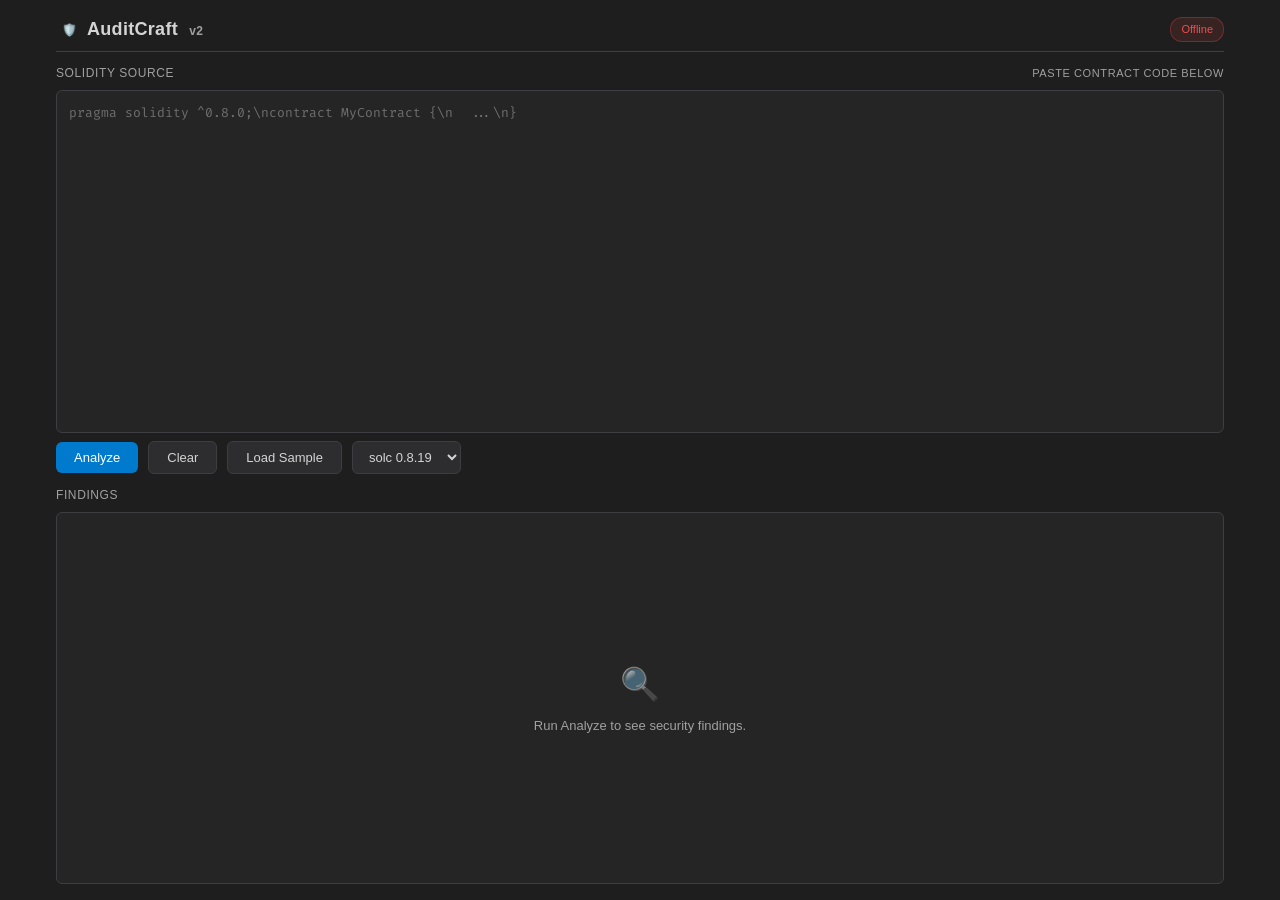
<file: frontend/index.html>
<!DOCTYPE html>
<html lang="en">
<head>
  <meta charset="UTF-8" />
  <meta name="viewport" content="width=device-width, initial-scale=1.0" />
  <title>AuditCraft v2 — Smart Contract Security Sandbox</title>
  <link rel="stylesheet" href="style.css" />
  <!-- Fira Code for monospace aesthetics (optional CDN; falls back to Consolas) -->
  <link rel="preconnect" href="https://fonts.googleapis.com" />
  <link rel="preconnect" href="https://fonts.gstatic.com" crossorigin />
  <link href="https://fonts.googleapis.com/css2?family=Fira+Code:wght@400;500&display=swap" rel="stylesheet" />
</head>
<body>
  <div class="app-container">
    <!-- Header -->
    <header>
      <div class="brand">
        <span class="brand-icon">🛡️</span>
        <h1>AuditCraft <span>v2</span></h1>
      </div>
      <div id="status-badge" class="status-badge offline">Checking…</div>
    </header>

    <!-- Alert / Toast Area -->
    <div id="alert-box" class="alert"></div>

    <!-- Code Editor -->
    <section class="editor-section">
      <div class="section-label">
        <span>Solidity Source</span>
        <span style="color:var(--fg-secondary);font-size:11px">Paste contract code below</span>
      </div>
      <textarea
        id="source-code"
        class="code-editor"
        placeholder="pragma solidity ^0.8.0;\ncontract MyContract {\n  ...\n}"
        spellcheck="false"
      ></textarea>

      <div class="toolbar">
        <button id="btn-analyze" class="btn btn-primary">
          <span id="spinner" class="spinner"></span>
          <span id="btn-text">Analyze</span>
        </button>
        <button id="btn-clear" class="btn btn-secondary">Clear</button>
        <button id="btn-load-sample" class="btn btn-secondary">Load Sample</button>
        <select id="solc-version" class="version-select" title="Target solc version">
          <option value="0.8.19">solc 0.8.19</option>
          <option value="0.8.20">solc 0.8.20</option>
          <option value="0.8.21">solc 0.8.21</option>
          <option value="0.8.22">solc 0.8.22</option>
          <option value="0.8.23">solc 0.8.23</option>
          <option value="0.8.24">solc 0.8.24</option>
          <option value="0.8.25">solc 0.8.25</option>
        </select>
      </div>
    </section>

    <!-- Results -->
    <section class="results-section">
      <div class="results-header section-label">
        <span>Findings</span>
        <div id="summary-chips" class="summary-chips"></div>
      </div>
      <div id="findings-container" class="findings-container">
        <div class="empty-state">
          <div class="icon">🔍</div>
          <p>Run Analyze to see security findings.</p>
        </div>
      </div>
    </section>
  </div>

  <script src="app.js"></script>
</body>
</html>
</file>
<file: frontend/style.css>
/* AuditCraft v2 — Frontend Styles
 * Dark theme inspired by VS Code. Responsive, severity-coded.
 */

:root {
  --bg-primary: #1e1e1e;
  --bg-secondary: #252526;
  --bg-tertiary: #2d2d30;
  --fg-primary: #d4d4d4;
  --fg-secondary: #a0a0a0;
  --accent: #007acc;
  --accent-hover: #005a9e;
  --border: #3e3e42;
  --radius: 6px;

  /* Severity palette */
  --sev-critical: #f14c4c;
  --sev-high: #ff8800;
  --sev-medium: #ffcc00;
  --sev-low: #4fc1ff;
  --sev-info: #858585;

  /* Semantic */
  --success: #89d185;
  --error: #f14c4c;
  --warning: #cca700;
}

* {
  box-sizing: border-box;
  margin: 0;
  padding: 0;
}

html, body {
  height: 100%;
  font-family: "Segoe UI", Roboto, "Helvetica Neue", Arial, sans-serif;
  font-size: 14px;
  background: var(--bg-primary);
  color: var(--fg-primary);
  line-height: 1.5;
}

/* Layout */
.app-container {
  display: flex;
  flex-direction: column;
  height: 100vh;
  max-width: 1200px;
  margin: 0 auto;
  padding: 16px;
  gap: 12px;
}

/* Header */
header {
  display: flex;
  align-items: center;
  justify-content: space-between;
  padding-bottom: 8px;
  border-bottom: 1px solid var(--border);
}

.brand {
  display: flex;
  align-items: center;
  gap: 10px;
}

.brand-icon {
  font-size: 22px;
}

.brand h1 {
  font-size: 18px;
  font-weight: 600;
  letter-spacing: 0.3px;
}

.brand span {
  color: var(--fg-secondary);
  font-size: 12px;
  margin-left: 6px;
}

.status-badge {
  font-size: 11px;
  padding: 3px 10px;
  border-radius: 12px;
  background: var(--bg-tertiary);
  color: var(--fg-secondary);
  border: 1px solid var(--border);
  transition: background 0.2s, color 0.2s;
}

.status-badge.online {
  background: rgba(137, 209, 133, 0.12);
  color: var(--success);
  border-color: rgba(137, 209, 133, 0.3);
}

.status-badge.offline {
  background: rgba(241, 76, 76, 0.12);
  color: var(--error);
  border-color: rgba(241, 76, 76, 0.3);
}

/* Editor Section */
.editor-section {
  display: flex;
  flex-direction: column;
  flex: 1 1 auto;
  min-height: 0;
  gap: 8px;
}

.section-label {
  font-size: 12px;
  text-transform: uppercase;
  letter-spacing: 0.6px;
  color: var(--fg-secondary);
  display: flex;
  justify-content: space-between;
  align-items: center;
}

.code-editor {
  flex: 1 1 auto;
  min-height: 0;
  background: var(--bg-secondary);
  border: 1px solid var(--border);
  border-radius: var(--radius);
  padding: 12px;
  font-family: "Fira Code", "Consolas", "Courier New", monospace;
  font-size: 13px;
  line-height: 1.6;
  color: var(--fg-primary);
  resize: none;
  outline: none;
  tab-size: 4;
}

.code-editor:focus {
  border-color: var(--accent);
}

.code-editor::placeholder {
  color: #6e6e6e;
}

/* Toolbar */
.toolbar {
  display: flex;
  gap: 10px;
  align-items: center;
  flex-wrap: wrap;
}

.btn {
  cursor: pointer;
  border: none;
  border-radius: var(--radius);
  padding: 8px 18px;
  font-size: 13px;
  font-weight: 500;
  transition: background 0.15s, transform 0.08s;
  display: inline-flex;
  align-items: center;
  gap: 6px;
}

.btn:active {
  transform: translateY(1px);
}

.btn-primary {
  background: var(--accent);
  color: #fff;
}

.btn-primary:hover {
  background: var(--accent-hover);
}

.btn-primary:disabled {
  opacity: 0.6;
  cursor: not-allowed;
}

.btn-secondary {
  background: var(--bg-tertiary);
  color: var(--fg-primary);
  border: 1px solid var(--border);
}

.btn-secondary:hover {
  background: #3c3c3c;
}

.version-select {
  background: var(--bg-tertiary);
  color: var(--fg-primary);
  border: 1px solid var(--border);
  border-radius: var(--radius);
  padding: 7px 12px;
  font-size: 13px;
  outline: none;
}

/* Results Section */
.results-section {
  display: flex;
  flex-direction: column;
  flex: 1 1 auto;
  min-height: 0;
  gap: 8px;
}

.results-header {
  display: flex;
  justify-content: space-between;
  align-items: center;
}

.summary-chips {
  display: flex;
  gap: 8px;
  flex-wrap: wrap;
}

.chip {
  font-size: 11px;
  padding: 2px 8px;
  border-radius: 10px;
  background: var(--bg-tertiary);
  border: 1px solid var(--border);
  color: var(--fg-secondary);
}

.chip .count {
  font-weight: 600;
  margin-left: 3px;
  color: var(--fg-primary);
}

/* Findings List */
.findings-container {
  flex: 1 1 auto;
  min-height: 0;
  overflow-y: auto;
  background: var(--bg-secondary);
  border: 1px solid var(--border);
  border-radius: var(--radius);
  padding: 10px;
}

.empty-state {
  display: flex;
  flex-direction: column;
  align-items: center;
  justify-content: center;
  height: 100%;
  color: var(--fg-secondary);
  gap: 8px;
  text-align: center;
}

.empty-state .icon {
  font-size: 32px;
  opacity: 0.6;
}

.empty-state p {
  font-size: 13px;
}

.finding-card {
  background: var(--bg-primary);
  border: 1px solid var(--border);
  border-radius: var(--radius);
  margin-bottom: 8px;
  overflow: hidden;
  transition: border-color 0.15s;
}

.finding-card:hover {
  border-color: #505053;
}

/* Severity left stripe */
.finding-card.critical { border-left: 3px solid var(--sev-critical); }
.finding-card.high     { border-left: 3px solid var(--sev-high); }
.finding-card.medium   { border-left: 3px solid var(--sev-medium); }
.finding-card.low      { border-left: 3px solid var(--sev-low); }
.finding-card.info     { border-left: 3px solid var(--sev-info); }

.finding-header {
  display: flex;
  align-items: center;
  justify-content: space-between;
  padding: 10px 12px;
  cursor: pointer;
  user-select: none;
  gap: 10px;
}

.finding-title-wrap {
  display: flex;
  align-items: center;
  gap: 10px;
  flex: 1;
  min-width: 0;
}

.severity-badge {
  font-size: 10px;
  font-weight: 700;
  text-transform: uppercase;
  letter-spacing: 0.5px;
  padding: 2px 8px;
  border-radius: 4px;
  flex-shrink: 0;
}

.severity-badge.critical { background: rgba(241, 76, 76, 0.15); color: var(--sev-critical); }
.severity-badge.high     { background: rgba(255, 136, 0, 0.15); color: var(--sev-high); }
.severity-badge.medium   { background: rgba(255, 204, 0, 0.15); color: var(--sev-medium); }
.severity-badge.low      { background: rgba(79, 193, 255, 0.15); color: var(--sev-low); }
.severity-badge.info     { background: rgba(133, 133, 133, 0.15); color: var(--sev-info); }

.finding-title {
  font-weight: 600;
  font-size: 13px;
  white-space: nowrap;
  overflow: hidden;
  text-overflow: ellipsis;
}

.finding-meta {
  display: flex;
  align-items: center;
  gap: 12px;
  color: var(--fg-secondary);
  font-size: 12px;
  flex-shrink: 0;
}

.finding-meta .loc {
  font-family: monospace;
  background: var(--bg-secondary);
  padding: 1px 6px;
  border-radius: 4px;
  font-size: 11px;
}

.chevron {
  transition: transform 0.2s;
  font-size: 12px;
}

.finding-card.expanded .chevron {
  transform: rotate(180deg);
}

.finding-body {
  display: none;
  padding: 0 12px 12px;
  border-top: 1px solid var(--border);
  background: #1a1a1a;
}

.finding-card.expanded .finding-body {
  display: block;
}

.finding-body p {
  margin-top: 10px;
  font-size: 13px;
  color: var(--fg-secondary);
}

.finding-body strong {
  color: var(--fg-primary);
}

.finding-body .code-snippet {
  margin-top: 10px;
  background: #111;
  border: 1px solid var(--border);
  border-radius: var(--radius);
  padding: 10px;
  font-family: "Fira Code", "Consolas", "Courier New", monospace;
  font-size: 12px;
  color: #ce9178;
  overflow-x: auto;
  white-space: pre-wrap;
  word-break: break-word;
}

.finding-body .recommendation {
  margin-top: 10px;
  padding: 8px 10px;
  background: rgba(0, 122, 204, 0.08);
  border-left: 2px solid var(--accent);
  border-radius: 0 var(--radius) var(--radius) 0;
  font-size: 12px;
  color: var(--fg-primary);
}

/* Alerts / Toasts */
.alert {
  display: none;
  align-items: center;
  gap: 10px;
  padding: 10px 14px;
  border-radius: var(--radius);
  font-size: 13px;
  border: 1px solid transparent;
}

.alert.show {
  display: flex;
}

.alert-error {
  background: rgba(241, 76, 76, 0.1);
  color: #ff9e9e;
  border-color: rgba(241, 76, 76, 0.25);
}

.alert-warning {
  background: rgba(204, 167, 0, 0.1);
  color: #ffe175;
  border-color: rgba(204, 167, 0, 0.25);
}

.alert-info {
  background: rgba(0, 122, 204, 0.1);
  color: #8ecbff;
  border-color: rgba(0, 122, 204, 0.25);
}

/* Spinner */
.spinner {
  display: none;
  width: 14px;
  height: 14px;
  border: 2px solid rgba(255,255,255,0.2);
  border-top-color: #fff;
  border-radius: 50%;
  animation: spin 0.7s linear infinite;
}

.spinner.show {
  display: inline-block;
}

@keyframes spin {
  to { transform: rotate(360deg); }
}

/* Scrollbar */
::-webkit-scrollbar {
  width: 8px;
  height: 8px;
}
::-webkit-scrollbar-track {
  background: transparent;
}
::-webkit-scrollbar-thumb {
  background: #424242;
  border-radius: 4px;
}
::-webkit-scrollbar-thumb:hover {
  background: #4f4f4f;
}

/* Responsive */
@media (max-width: 768px) {
  .app-container {
    padding: 10px;
    gap: 10px;
  }
  .brand h1 {
    font-size: 16px;
  }
  .finding-header {
    flex-wrap: wrap;
  }
  .finding-meta {
    width: 100%;
    justify-content: flex-end;
    margin-top: 4px;
  }
}
</file>
